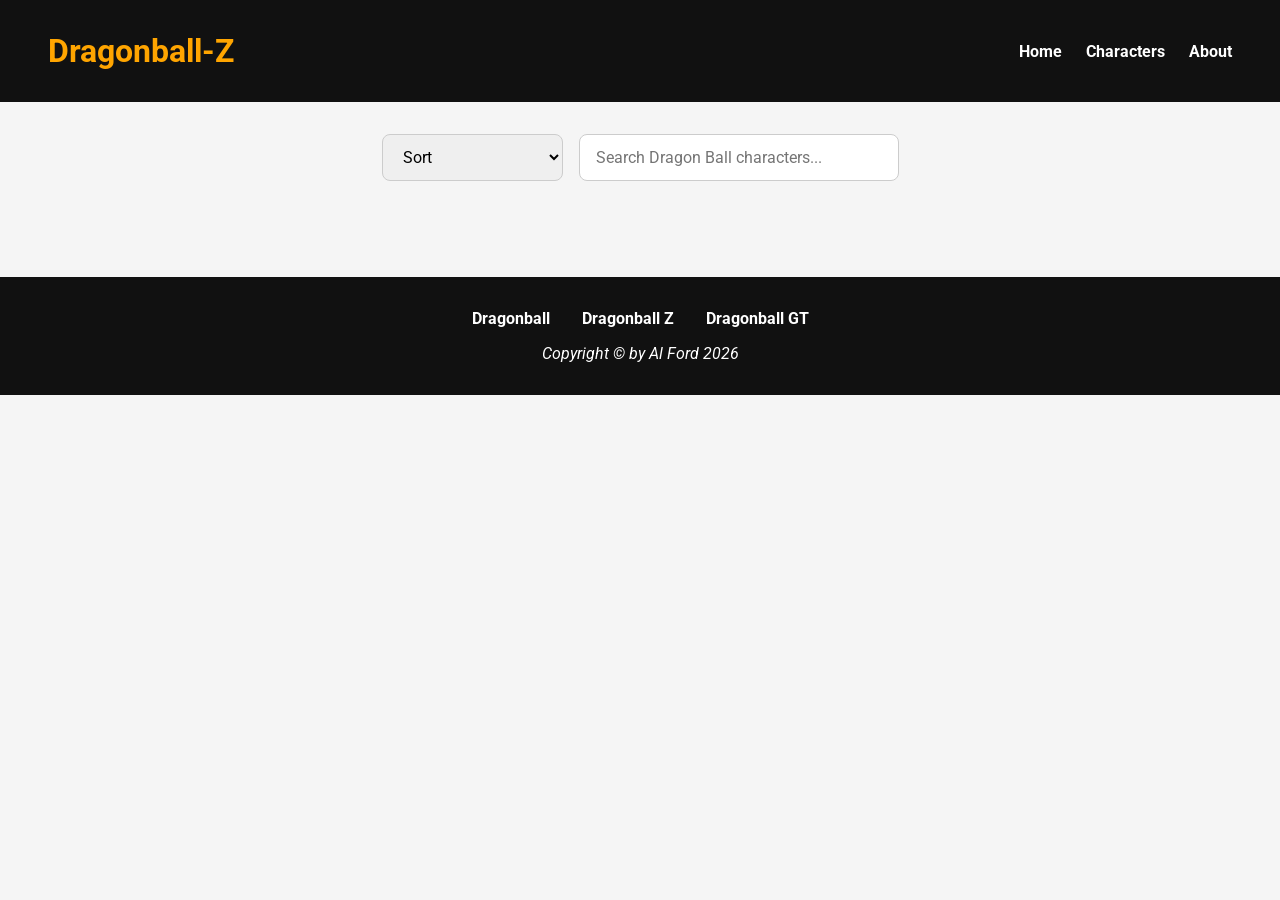
<file: index.html>
<!doctype html>
<html lang="en">
  <head>
    <meta charset="UTF-8" />
    <meta name="viewport" content="width=device-width, initial-scale=1.0" />
    <title>Dragonball-Z Characters</title>
    <link rel="stylesheet" href="style.css" />
  </head>

  <body>
    <nav>
      <h1>Dragonball-Z</h1>

      <div class="nav_links">
        <a href="#">Home</a>
        <a href="#characters">Characters</a>
        <a href="#footer">About</a>
      </div>
    </nav>

    <section id="landing">
      <div class="search_wrap">
        <select onchange="filterCharacters(event)">
          <option value="">Sort</option>
          <option value="HIGH_TO_LOW">Highest to Lowest</option>
          <option value="LOW_TO_HIGH">Lowest to Highest</option>
        </select>

        <input
          type="text"
          id="search"
          placeholder="Search Dragon Ball characters..."
          oninput="searchCharacters(event)"
        />
      </div>
    </section>

    <section id="characters">
      <div id="items"></div>
    </section>

    <footer id="footer">
      <div class="footer_links">
        <a href="#">Dragonball</a>
        <a href="#">Dragonball Z</a>
        <a href="#">Dragonball GT</a>
      </div>

      <p class="copyright">Copyright © by Al Ford 2026</p>
    </footer>

    <script src="index.js"></script>
  </body>
</html>
</file>
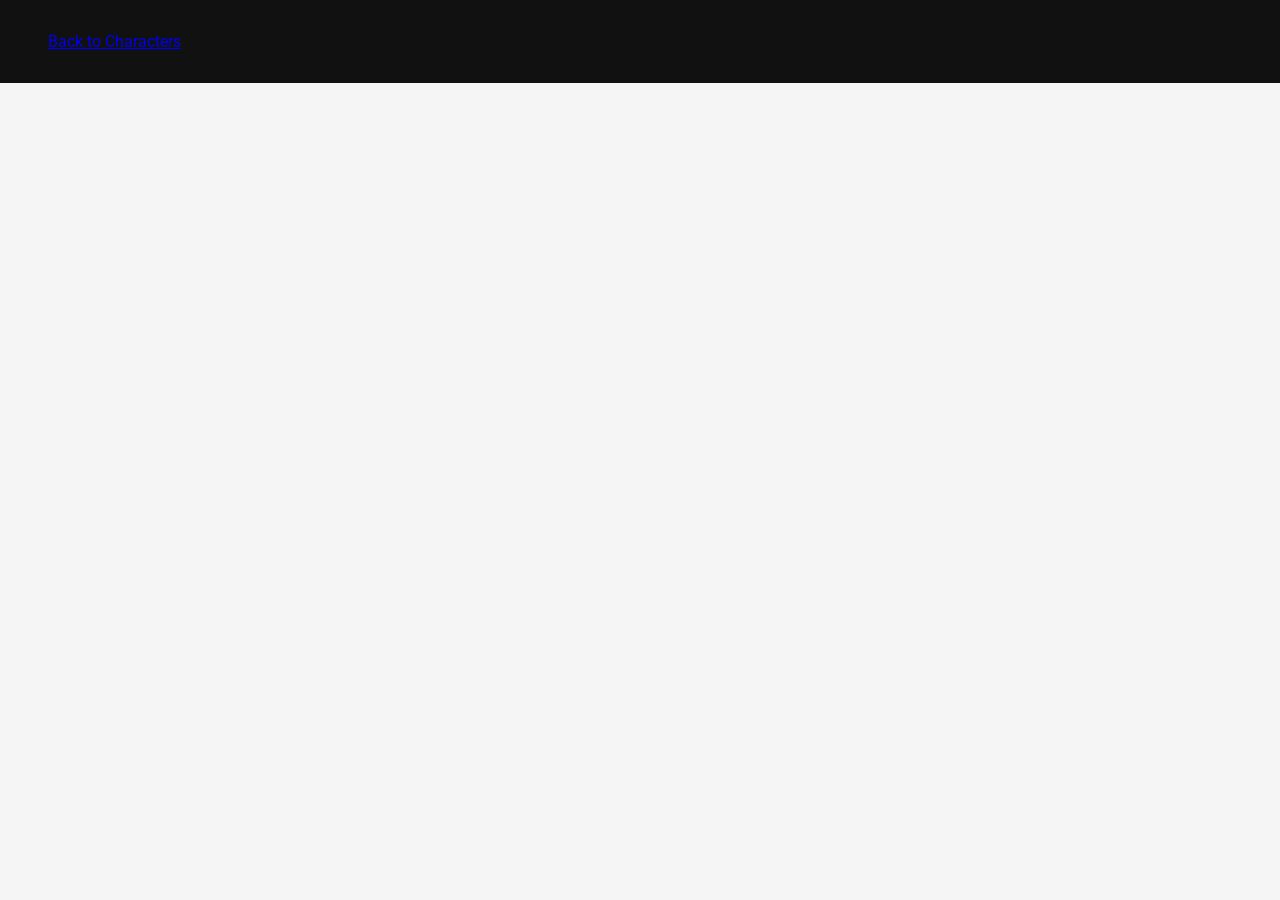
<file: character.html>
<!DOCTYPE html>
<html lang="en">
<head>
  <meta charset="UTF-8" />
  <meta name="viewport" content="width=device-width, initial-scale=1.0" />
  <title>Dragon Ball Character</title>
  <link rel="stylesheet" href="./style.css" />
</head>
<body>
  <nav>
    <a href="./index.html">Back to Characters</a>
  </nav>

  <main>
    <div id="single-character"></div>
  </main>

  <script src="./character.js"></script>
</body>
</html>
</file>
<file: style.css>
@import url("https://fonts.googleapis.com/css2?family=Roboto:wght@100..900&display=swap");

* {
  font-family: "Roboto", sans-serif;
  padding: 0;
  margin: 0;
  box-sizing: border-box;
}

body {
  background-color: #f5f5f5;
  color: #111;
}

nav {
  display: flex;
  justify-content: space-between;
  align-items: center;
  padding: 32px 48px;
  background-color: #111;
}

nav h1 {
  color: orange;
  font-size: 32px;
}

.nav_links {
  display: flex;
  gap: 24px;
}

.nav_links a {
  color: white;
  text-decoration: none;
  font-weight: 700;
}

.nav_links a:hover {
  color: orange;
}

#landing {
  padding: 32px 48px;
}

.search_wrap {
  display: flex;
  justify-content: center;
  gap: 16px;
}

select,
input {
  padding: 12px 16px;
  border-radius: 8px;
  border: 1px solid #ccc;
  font-size: 16px;
}

input {
  width: 320px;
}

#characters {
  padding: 32px 48px;
}

#items {
  display: grid;
  grid-template-columns: repeat(2, 1fr);
  gap: 32px;
}

.character {
  background-color: white;
  border-radius: 16px;
  padding: 24px;
  box-shadow: 0 4px 12px rgba(0, 0, 0, 0.12);
}

.name {
  font-size: 42px;
  font-weight: 900;
  font-style: oblique;
  margin-bottom: 16px;
  color: #111;
}

.object_wrap {
  display: flex;
  align-items: center;
  gap: 24px;

  
}



  @media (max-width: 768px) {
  .object_wrap {
    display: flex;
    flex-direction: column;
    text-align: center;
  }
}







.object_wrap img {
  width: 160px;
  height: 220px;
  object-fit: contain;
}

.stats_wrap {
  display: flex;
  flex-direction: column;
  gap: 8px;
}

.stats_wrap h1 {
  color: red;
  font-size: 24px;
}

.object_stat {
  font-size: 18px;
}

footer {
  padding: 32px;
  background-color: #111;
  color: white;
  text-align: center;
}

.footer_links {
  display: flex;
  justify-content: center;
  gap: 32px;
  margin-bottom: 16px;
}

.footer_links a {
  color: white;
  text-decoration: none;
  font-weight: 700;
}

.footer_links a:hover {
  color: orange;
}

.copyright {
  font-style: italic;
}


@media (max-width: 768px) {
  nav {
    flex-direction: column;
    gap: 16px;
    padding: 24px;
    text-align: center;
  }

  .nav_links {
    flex-wrap: wrap;
    justify-content: center;
  }

  .search_wrap {
    flex-direction: column;
    align-items: center;
  }

  select,
  input {
    width: 100%;
    max-width: 360px;
  }

  #items {
    grid-template-columns: 1fr;
  }

  .object_wrap {
    flex-direction: column;
    text-align: center;
  }

  .name {
    font-size: 32px;
    text-align: center;
  }

  #landing,
  #characters {
    padding: 24px 16px;
  }
}

.character {
  text-decoration: none;
  color: inherit;
  cursor: pointer;
}

.character:hover {
  transform: scale(1.02);
}

.single-character-card {
  max-width: 700px;
  margin: 40px auto;
  text-align: center;
  padding: 24px;
}

.single-character-card img {
  max-width: 300px;
  width: 100%;
}
</file>
